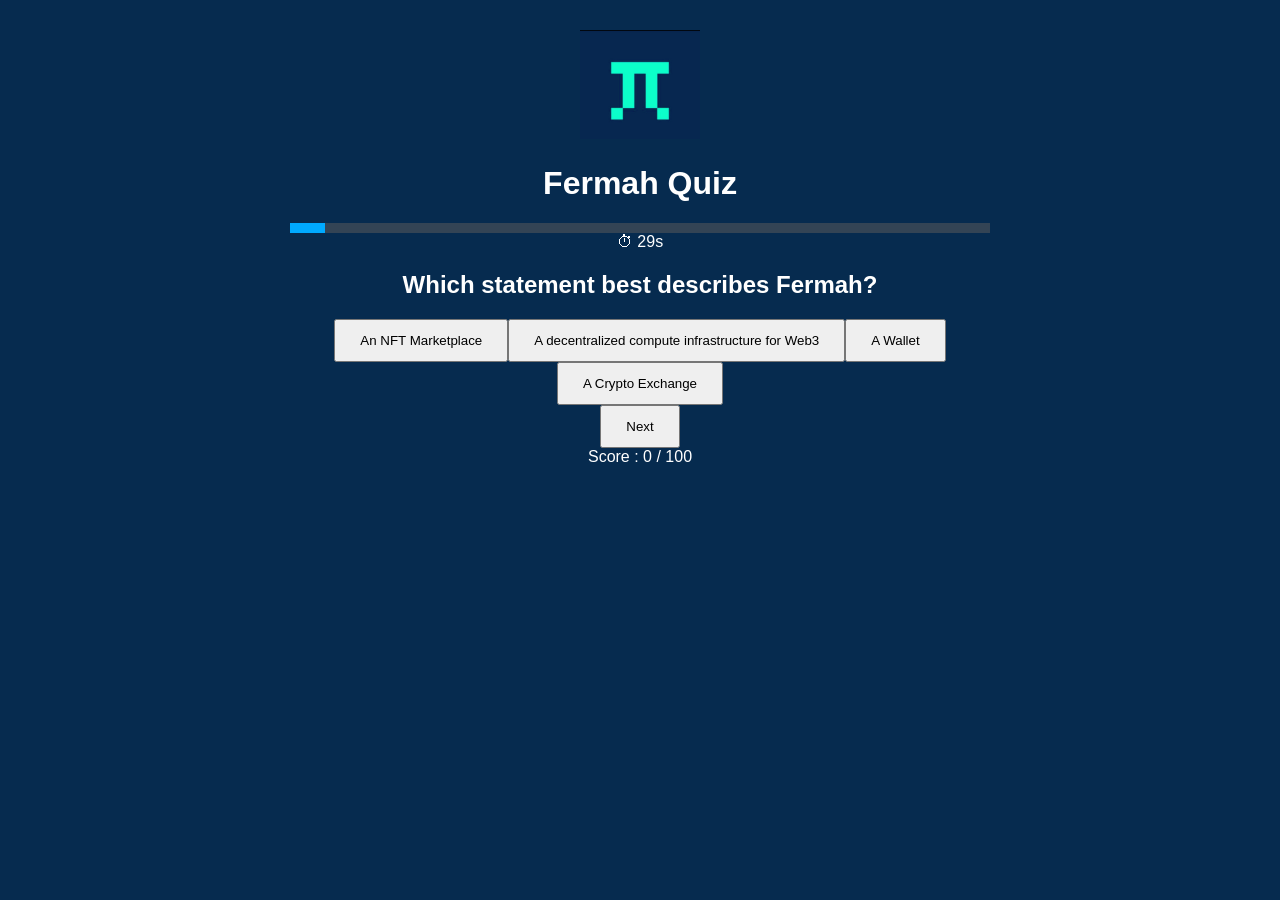
<file: quiz.html>
<!DOCTYPE html><html><head><meta charset='UTF-8'><meta name='viewport' content='width=device-width,initial-scale=1'><link rel='stylesheet' href='style.css'></head><body><div class='container'><img src='logo.png' class='logo'><h1>Fermah Quiz</h1><div class='progress'><div id='progressBar'></div></div><div>⏱ <span id='time'>30</span>s</div><h2 id='question'>Add questions.js</h2><div id='answers'></div><button id='nextBtn'>Next</button><div id='score'>Score : 0 / 100</div></div><script src='questions.js'></script><script src='script.js'></script></body></html>
</file>
<file: style.css>
body{background:#062b4f;color:#fff;font-family:Arial;text-align:center}.container{max-width:700px;margin:30px auto}.logo{width:120px}.progress{height:10px;background:#345}#progressBar{height:10px;width:0;background:#0af}button{padding:12px 24px}
</file>
